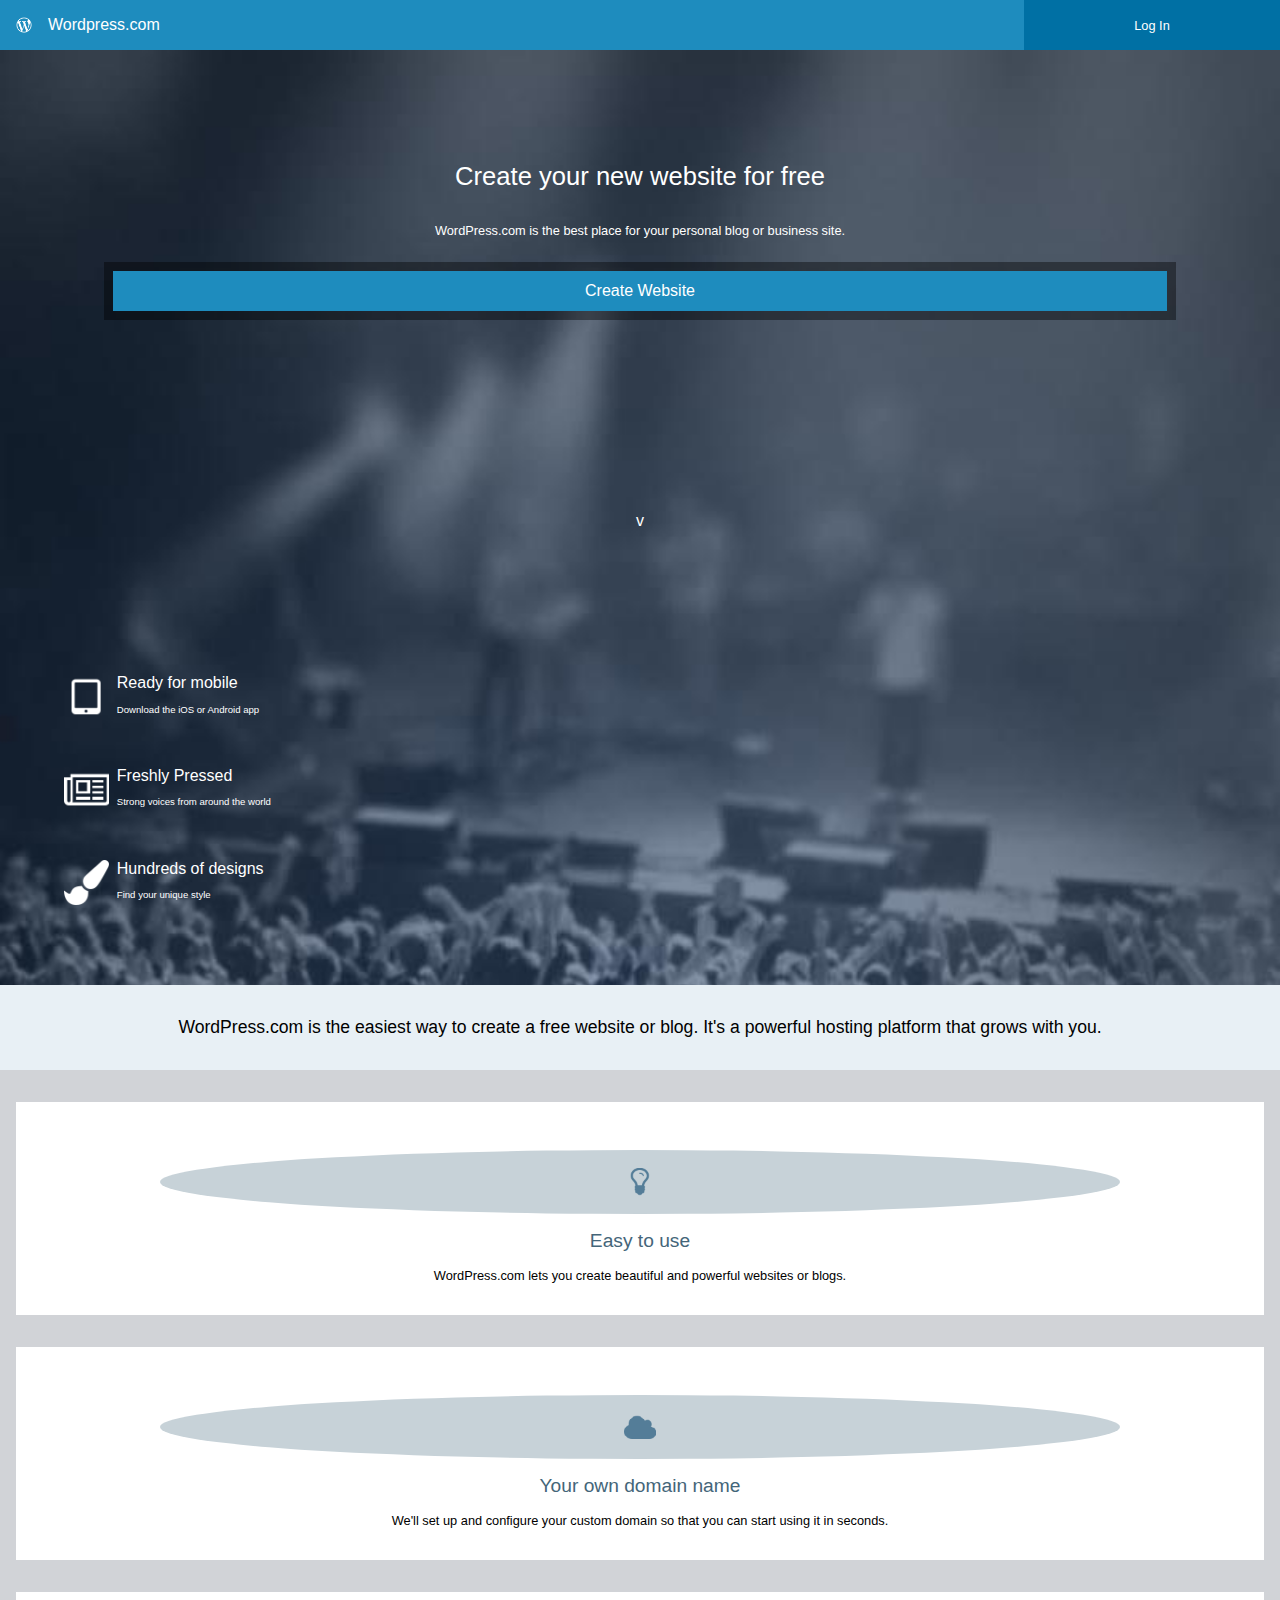
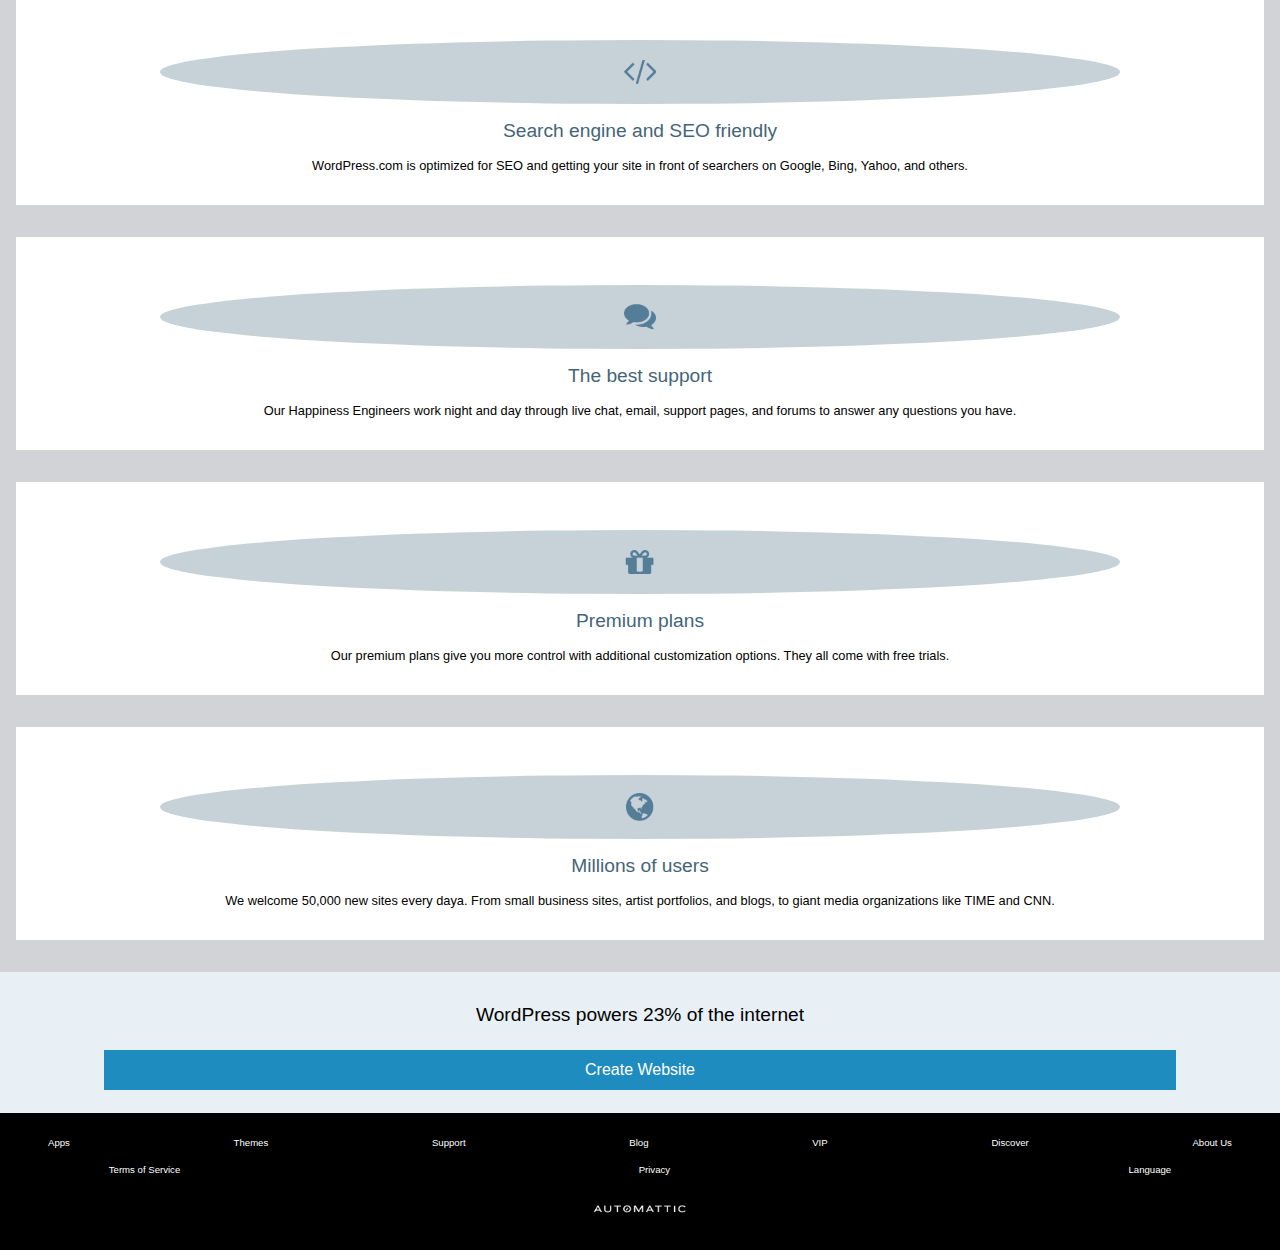
<file: index.html>
<html>
  <head>
    <title>CodeFriend's-B</title>
    <link rel="stylesheet" href="./main.css" />
    <meta name="viewport" content="width=device-width, initial-scale=1" />
  </head>
  <body>
    <div class="topHeader">
      <div class="topHeaderLogoConatiner colorBlue">
        <div class="logo"><img class="imgLogo" src="./images/logo.png" /></div>
        <div class="companyName">Wordpress.com</div>
      </div>
      <div class="loginContainer colorMidBlue">Log In</div>
    </div>
    <div class="topContainer">
      <div class="topContainerTop">Create your new website for free</div>
      <div class="topContainerMiddle">
        WordPress.com is the best place for your personal blog or business site.
      </div>
      <div class="websiteButton colorBlue">Create Website</div>
      <div class="topContainerArrow">v</div>
      <div class="topContainerBottom">
        <div class="topContent">
          <div class="topContentImageConatiner">
            <img class="topContentImage" src="./images/tablet.png" />
          </div>
          <div>
            <div class="topContentTitle">Ready for mobile</div>
            <div class="topContentConter">Download the iOS or Android app</div>
          </div>
        </div>
        <div class="topContent">
          <div class="topContentImageConatiner">
            <img class="topContentImage" src="./images/newspaper.png" />
          </div>
          <div>
            <div class="topContentTitle">Freshly Pressed</div>
            <div class="topContentConter">
              Strong voices from around the world
            </div>
          </div>
        </div>
        <div class="topContent">
          <div class="topContentImageConatiner">
            <img class="topContentImage" src="./images/paint-brush.png" />
          </div>
          <div>
            <div class="topContentTitle">Hundreds of designs</div>
            <div class="topContentConter">Find your unique style</div>
          </div>
        </div>
      </div>
    </div>
    <div class="midUpperContainer colorLightBlue">
      WordPress.com is the easiest way to create a free website or blog. It's a
      powerful hosting platform that grows with you.
    </div>
    <div class="midBody">
      <div class="midContainers">
        <div class="midInsideContainers colorWhite">
          <div class="midInsideImg colorImgBackground">
            <img class="image" src="images/lightbulb.png" />
          </div>
          <div class="midInsideTitle">Easy to use</div>
          <div class="midInsideContent">
            WordPress.com lets you create beautiful and powerful websites or
            blogs.
          </div>
        </div>
      </div>
      <div class="midContainers">
        <div class="midInsideContainers colorWhite">
          <div class="midInsideImg colorImgBackground">
            <img class="image" src="images/cloud.png" />
          </div>
          <div class="midInsideTitle">Your own domain name</div>
          <div class="midInsideContent">
            We'll set up and configure your custom domain so that you can start
            using it in seconds.
          </div>
        </div>
      </div>
      <div class="midContainers">
        <div class="midInsideContainers colorWhite">
          <div class="midInsideImg colorImgBackground">
            <img class="image" src="images/code.png" />
          </div>
          <div class="midInsideTitle">Search engine and SEO friendly</div>
          <div class="midInsideContent">
            WordPress.com is optimized for SEO and getting your site in front of
            searchers on Google, Bing, Yahoo, and others.
          </div>
        </div>
      </div>
      <div class="midContainers">
        <div class="midInsideContainers colorWhite">
          <div class="midInsideImg colorImgBackground">
            <img class="image" src="images/comments.png" />
          </div>
          <div class="midInsideTitle">The best support</div>
          <div class="midInsideContent">
            Our Happiness Engineers work night and day through live chat, email,
            support pages, and forums to answer any questions you have.
          </div>
        </div>
      </div>
      <div class="midContainers">
        <div class="midInsideContainers colorWhite">
          <div class="midInsideImg colorImgBackground">
            <img class="image" src="images/gift.png" />
          </div>
          <div class="midInsideTitle">Premium plans</div>
          <div class="midInsideContent">
            Our premium plans give you more control with additional
            customization options. They all come with free trials.
          </div>
        </div>
      </div>
      <div class="midContainers">
        <div class="midInsideContainers colorWhite">
          <div class="midInsideImg colorImgBackground">
            <img class="image" src="images/globe.png" />
          </div>
          <div class="midInsideTitle">Millions of users</div>
          <div class="midInsideContent">
            We welcome 50,000 new sites every daya. From small business sites,
            artist portfolios, and blogs, to giant media organizations like TIME
            and CNN.
          </div>
        </div>
      </div>
    </div>
    <div class="lowerConatiner colorLightBlue">
      <div class="lowerContainerContent">
        WordPress powers 23% of the internet
      </div>
      <div class="websiteButton colorBlue">Create Website</div>
    </div>
    <div class="bottomContainer">
      <div class="bottomInside">
        <a>Apps</a>
        <a>Themes</a>
        <a>Support</a>
        <a>Blog</a>
        <a>VIP</a>
        <a>Discover</a>
        <a>About Us</a>
      </div>
      <div class="bottomInsideMiddle">
        <a>Terms of Service</a>
        <a>Privacy</a>
        <a>Language</a>
      </div>
      <div class="bottomInsideBottom">
        <img class="bottomInsideImage" src="./images/automattic.png" />
      </div>
    </div>
  </body>
</html>
</file>
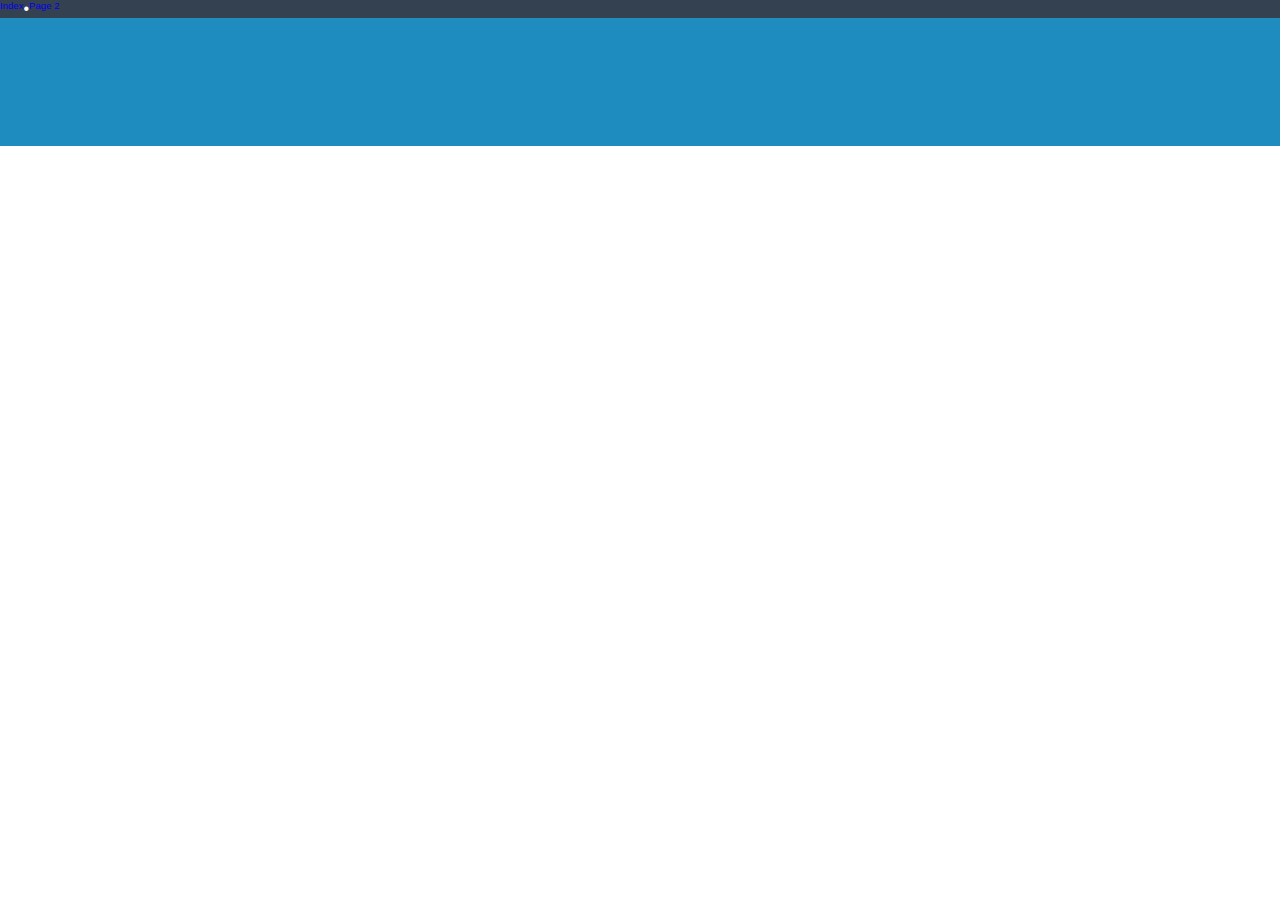
<file: page2.html>
<html>
  <head>
    <title>CodeFriend's-B</title>
    <link rel="stylesheet" href="./main.css" />
  </head>
  <body>
    <div class="topHeader colorDarkBlue">
        <a href="./index.html">Index </a>
        <span>&#8226</span>
        <a href="./page2.html">Page 2</a>
    </div>
    <div class="topContainer2 colorBlue"></div>
    <div class="midSmallContainers"></div>
    <div class="midSmallContainers colorDarkBlue"></div>
    <div class="midTopContainers colorDarkBlue"></div>
    <div class="midInsideContainers colorBlue"></div>
    <div class="midInsideContainers colorBlue"></div>
    <div class="midInsideContainers colorBlue"></div>
    <div class="midInsideContainers colorBlue"></div>
    <div class="midLowerConatiner2 colorDarkBlue">
        <div class="midLowerInsideContainer2 colorGray"></div>
    </div>
    <div class="midSmallContainers"></div>
    <div class="midSmallContainers colorDarkBlue"></div>
    <div class="bottomLargeContainer">
        <div class="bottomLargeTop colorDarkGray"></div>
        <div>
            <div class="bottomSmallContainer colorDarkBlue"></div>
            <div class="bottomMid colorDarkGray"></div>
        </div>
        <div>
            <div class="bottomSmallContainer colorDarkBlue"></div>
            <div class="bottomMid colorDarkGray"></div>
        </div>
    </div>
    <div class="bottomConatiner2 colorBlack">
        <div class="bottomInsideContainer2 colorGray"></div>
    </div>
  </body>
</html>
</file>
<file: main.css>
body {
  margin: 0;
  color: #ffffff;
  font-family: Helvetica;
}

a {
  font-size: 0.6rem;
  text-decoration: none;
}

.colorBlue {
  background-color: #1e8cbe;
}

.colorMaroon {
  background-color: #560003;
}

.colorMidBlue {
  background-color: #0070a4;
}

.colorDarkBlue {
  background-color: #344151;
}

.colorGray {
  background-color: #909dab;
}

.colorDarkGray {
  background-color: #7f8c8d;
}

.colorBlack {
  background-color: #111111;
}

.colorWhite {
  background-color: #ffffff;
}

.colorLightBlue {
  background-color: #e8f0f5;
}

.colorImgBackground {
  background-color: #c7d2d8;
}

.topHeader {
  display: flex;
}

.topHeaderLogoConatiner {
  display: flex;
  align-items: center;
  flex: 4;
  flex-direction: row;
  padding: 1rem 0rem 1rem 0rem;
}

.loginContainer {
  flex: 1;
  font-size: 0.8rem;
  display: flex;
  padding: 0rem 0rem 0rem 0rem;
  justify-content: center;
  align-items: center;
}

.logo {
  padding: 0rem 1rem 0rem 1rem;
}

.imgLogo {
  height: 1rem;
}

.companyName {
  font-size: 1rem;
}

.topContainer {
  background-size: cover;
  background-image: url("./images/crowd.jpg");
}

.topContainerTop {
  font-size: 1.6rem;
  padding: 7rem 2rem 0rem 2rem;
  text-align: center;
}

.topContainerMiddle {
  font-size: 0.8rem;
  margin: 2rem 5rem 0rem 5rem;
  text-align: center;
}

.websiteButton {
  text-align: center;
  border: 0.6rem solid rgba(0, 0, 0, 0.4);
  background-clip: padding-box;
  padding: 0.7rem 0rem;
  margin: 1.5rem 6.5rem 0rem 6.5rem;
}

.websiteButton:last-of-type {
  border: none;
}

.topContainerArrow {
  font-size: 1rem;
  text-align: center;
  margin: 12rem 0rem 9rem 0rem;
}

.topContainerBottom {
  padding-bottom: 2rem;
}

.topContent {
  display: flex;
  justify-content: left;
  margin: 0rem 0rem 0rem 0rem;
  padding: 0rem 2rem 3rem 2rem;
}

.topContentImageConatiner {
  margin: 0rem 0.5rem 0rem 2rem;
}

.topContentImage {
  height: 2.8rem;
}

.topContentTitle {
  font-size: 1rem;
  margin-bottom: 0.7rem;
}

.topContentConter {
  font-size: 0.6rem;
}

.midUpperContainer {
  padding: 2rem;
  font-size: 1.1rem;
  text-align: center;
  color: #000;
}

.midBody {
  background-color: #d1d3d7;
  padding-bottom: 1rem;
}

.midContainers {
  background-color: #d1d3d7;
  padding: 1rem;
}

.midcontainers:first-of-type {
  padding-top: 2rem;
}

.midContainers:last-of-type {
  padding-bottom: 1rem;
}

.midInsideContainers {
  text-align: center;
  padding-top: 2rem;
  margin-bottom: 0rem;
}

.midInsideImg {
  margin: 1rem 9rem;
  padding: 1rem 0rem 1rem 0rem;
  border-radius: 50%;
}

.image {
  height: 2rem;
}

.midInsideTitle {
  font-size: 1.2rem;
  color: #446579;
}

.midInsideContent {
  font-size: 0.8rem;
  padding: 1rem 1rem 2rem 1rem;
  color: #000;
}

.midMiddleContainer {
  height: 997px;
  background-color: #000000;
}

.lowerConatiner {
  text-align: center;
  padding-bottom: 1.4rem;
}

.lowerInsideContainer {
}

.bottomContainer {
  padding-bottom: 2rem;
  display: flex;
  flex-direction: column;
  background-color: #000000;
}

.lowerContainerContent {
  color: #000;
  font-size: 1.2rem;
  padding-top: 2rem;
}

.bottomInside {
  display: flex;
  justify-content: space-between;
  padding: 0rem 3rem 0rem;
  margin-top: 1.5rem;
}

.bottomInsideMiddle {
  display: flex;
  justify-content: space-between;
  padding: 0rem 6.8rem 0rem;
  margin-top: 1rem;
}

.bottomInsideBottom {
  display: flex;
  justify-content: center;
  margin-top: 1.5rem;
}

.bottomInsideImage {
  height: 1.2rem;
}
</file>
